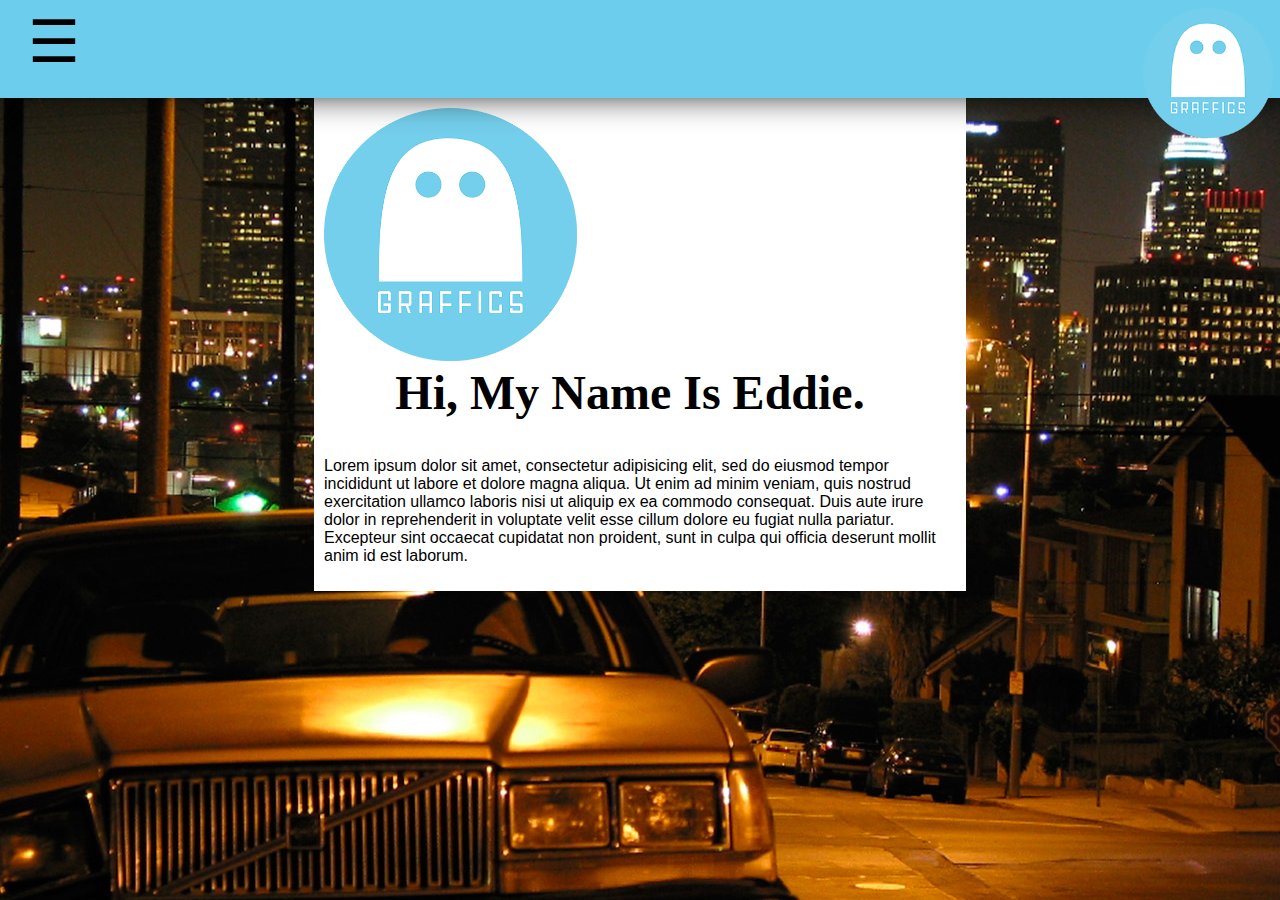
<file: index.html>
<!DOCTYPE html>
<!--[if lt IE 7]>      <html class="no-js lt-ie9 lt-ie8 lt-ie7"> <![endif]-->
<!--[if IE 7]>         <html class="no-js lt-ie9 lt-ie8"> <![endif]-->
<!--[if IE 8]>         <html class="no-js lt-ie9"> <![endif]-->
<!--[if gt IE 8]><!--> <html class="no-js"> <!--<![endif]-->
    <head>
        <meta charset="utf-8">
        <title>Home</title>
        <meta name="description" content="">
        <meta name="viewport" content="width=device-width">
        <link href='http://fonts.googleapis.com/css?family=Source+Sans+Pro:400,600,900' rel='stylesheet' type='text/css'>
        <link rel="stylesheet" href="css/styles.css">
    </head>
    <body>

<header>
     <a href="index.php"><img src="images/Ghost_Graffics.png"></a>

    </header>
    <nav id="menu" class="panel" role="navigation">
        <ul>
            <li><a href="index.php"><img src="images/web-icon-home.png"></a></li>
            <li><a href="web.php"><img src="images/web-icon-web.png"></a></li>
            <li><a href="graphic.php"><img src="images/web-icon-graphic.png"></a></li>
            <li><a href="contact.php"><img src="images/web-icon-contact.png"></a></li>
         
        </ul>
    </nav>


        
    <div class="wrap push">
        <a href="#menu" class="menu-link">&#9776;</a>
    </div>

    <div id="container";>
        <img id="largeLogo" src="images/logo_large.png">
        <h1>Hi, My Name Is Eddie.</h1>
        <p>
            Lorem ipsum dolor sit amet, consectetur adipisicing elit, sed do eiusmod
            tempor incididunt ut labore et dolore magna aliqua. Ut enim ad minim veniam,
            quis nostrud exercitation ullamco laboris nisi ut aliquip ex ea commodo
            consequat. Duis aute irure dolor in reprehenderit in voluptate velit esse
            cillum dolore eu fugiat nulla pariatur. Excepteur sint occaecat cupidatat non
            proident, sunt in culpa qui officia deserunt mollit anim id est laborum.
        </p>
    </div>

<!-- //nav slider  script-->
    <script src="https://ajax.googleapis.com/ajax/libs/jquery/1.9.1/jquery.min.js"></script>     
    <script src="js/bigSlide.js"></script>
    <script>
 //nav slider   
        $(document).ready(function() {
            $('.menu-link').bigSlide();
        });
    </script>
      
        
    </body>
</html>
</file>
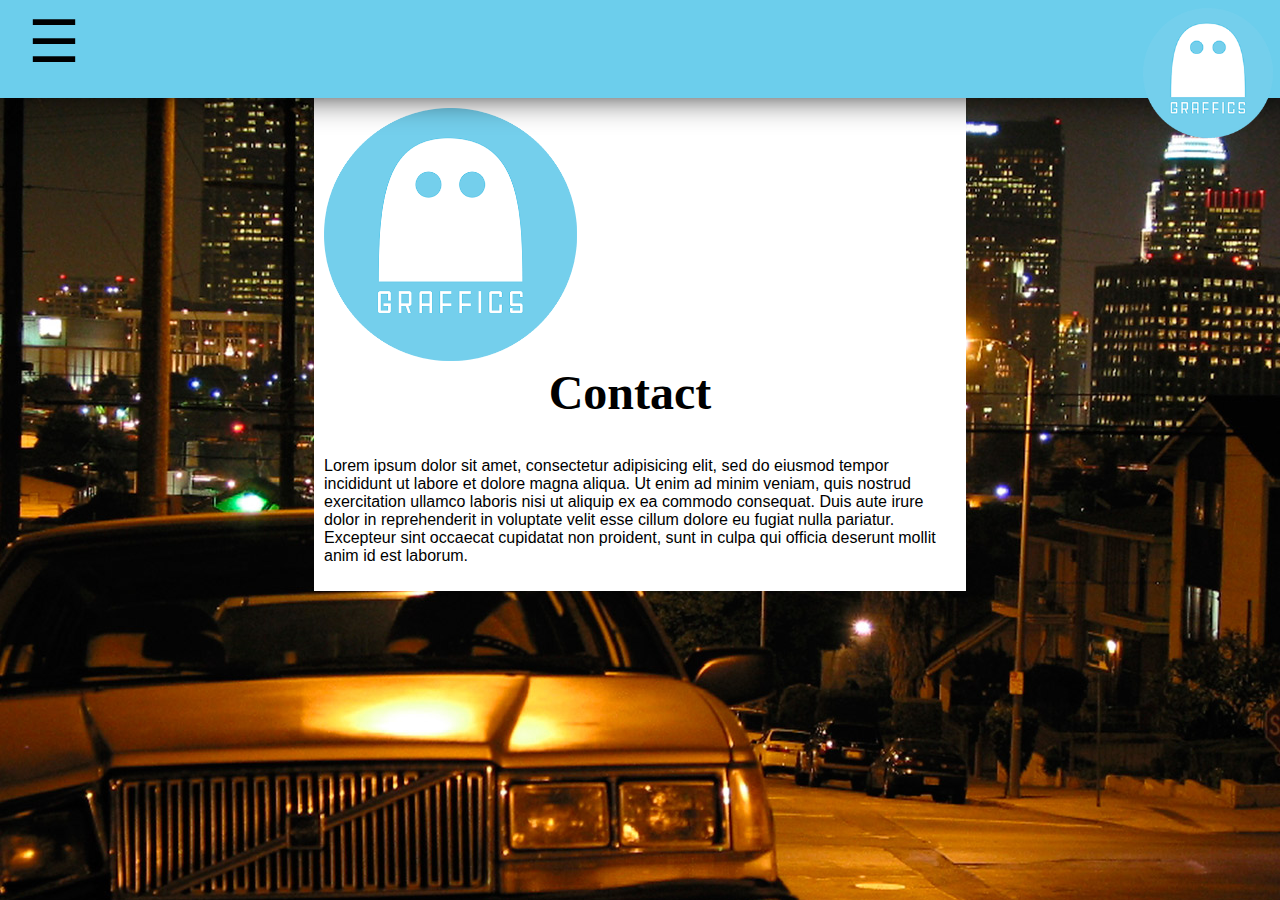
<file: contact.html>
<!DOCTYPE html>
<!--[if lt IE 7]>      <html class="no-js lt-ie9 lt-ie8 lt-ie7"> <![endif]-->
<!--[if IE 7]>         <html class="no-js lt-ie9 lt-ie8"> <![endif]-->
<!--[if IE 8]>         <html class="no-js lt-ie9"> <![endif]-->
<!--[if gt IE 8]><!--> <html class="no-js"> <!--<![endif]-->
    <head>
        <meta charset="utf-8">
        <title>Contact</title>
        <meta name="description" content="">
        <meta name="viewport" content="width=device-width">
        <link href='http://fonts.googleapis.com/css?family=Source+Sans+Pro:400,600,900' rel='stylesheet' type='text/css'>
        <link rel="stylesheet" href="css/styles.css">
    </head>
    <body>


   <header>
     <a href="index.php"><img src="images/Ghost_Graffics.png"></a>

    </header>
    <nav id="menu" class="panel" role="navigation">
        <ul>
            <li><a href="index.php"><img src="images/web-icon-home.png"></a></li>
            <li><a href="web.php"><img src="images/web-icon-web.png"></a></li>
            <li><a href="graphic.php"><img src="images/web-icon-graphic.png"></a></li>
            <li><a href="contact.php"><img src="images/web-icon-contact.png"></a></li>
         
        </ul>
    </nav>

        
    <div class="wrap push">
        <a href="#menu" class="menu-link">&#9776;</a>
    </div>

    <div id="container";>
        <img id="largeLogo" src="images/logo_large.png">
        <h1>Contact</h1>
        <p>
            Lorem ipsum dolor sit amet, consectetur adipisicing elit, sed do eiusmod
            tempor incididunt ut labore et dolore magna aliqua. Ut enim ad minim veniam,
            quis nostrud exercitation ullamco laboris nisi ut aliquip ex ea commodo
            consequat. Duis aute irure dolor in reprehenderit in voluptate velit esse
            cillum dolore eu fugiat nulla pariatur. Excepteur sint occaecat cupidatat non
            proident, sunt in culpa qui officia deserunt mollit anim id est laborum.
        </p>
    </div>

<!-- //nav slider  script-->
    <script src="https://ajax.googleapis.com/ajax/libs/jquery/1.9.1/jquery.min.js"></script>     
    <script src="js/bigSlide.js"></script>
    <script>
 //nav slider   
        $(document).ready(function() {
            $('.menu-link').bigSlide();
        });
    </script>
      
        
    </body>
</html>
</file>
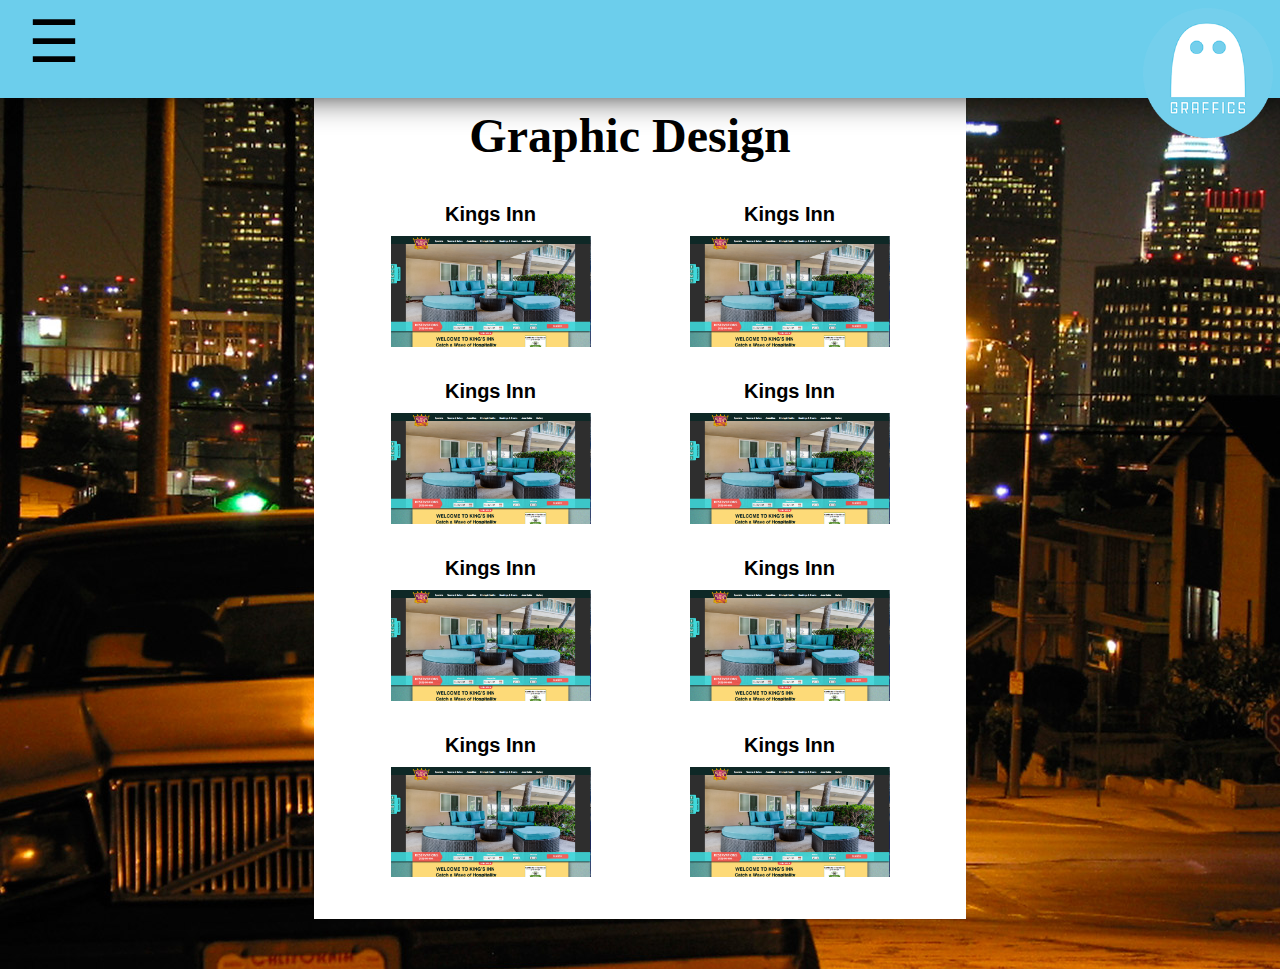
<file: graphic.html>
<!DOCTYPE html>
<!--[if lt IE 7]>      <html class="no-js lt-ie9 lt-ie8 lt-ie7"> <![endif]-->
<!--[if IE 7]>         <html class="no-js lt-ie9 lt-ie8"> <![endif]-->
<!--[if IE 8]>         <html class="no-js lt-ie9"> <![endif]-->
<!--[if gt IE 8]><!--> <html class="no-js"> <!--<![endif]-->
    <head>
        <meta charset="utf-8">
        <title>Graphic Design</title>
        <meta name="description" content="">
        <meta name="viewport" content="width=device-width">
        <link href='http://fonts.googleapis.com/css?family=Source+Sans+Pro:400,600,900' rel='stylesheet' type='text/css'>
        <link rel="stylesheet" href="css/styles.css">
    </head>
    <body>


    <header>
     <a href="index.php"><img src="images/Ghost_Graffics.png"></a>

    </header>
    <nav id="menu" class="panel" role="navigation">
        <ul>
            <li><a href="index.php"><img src="images/web-icon-home.png"></a></li>
            <li><a href="web.php"><img src="images/web-icon-web.png"></a></li>
            <li><a href="graphic.php"><img src="images/web-icon-graphic.png"></a></li>
            <li><a href="contact.php"><img src="images/web-icon-contact.png"></a></li>
         
        </ul>
    </nav>


        
    <div class="wrap push">
        <a href="#menu" class="menu-link">&#9776;</a>
    </div>

    <div id="container";>
        <h1>Graphic Design</h1>
        <div id="web-gallery">
        <table style="width:100%">
          <tr>
            <td><a href="http://www.kingsinnsandiego.com/"><h2>Kings Inn</h2><img src="images/porfolio/websites/kings.png"></a></td>
            <td><a href="http://www.kingsinnsandiego.com/"><h2>Kings Inn</h2><img src="images/porfolio/websites/kings.png"></a></td> 
           
          </tr>
          <tr>
            <td><a href="http://www.kingsinnsandiego.com/"><h2>Kings Inn</h2><img src="images/porfolio/websites/kings.png"></a></td>
            <td><a href="http://www.kingsinnsandiego.com/"><h2>Kings Inn</h2><img src="images/porfolio/websites/kings.png"></a></td> 
          </tr>
          <tr>
            <td><a href="http://www.kingsinnsandiego.com/"><h2>Kings Inn</h2><img src="images/porfolio/websites/kings.png"></a></td>
            <td><a href="http://www.kingsinnsandiego.com/"><h2>Kings Inn</h2><img src="images/porfolio/websites/kings.png"></a></td> 
          </tr>
          <tr>
            <td><a href="http://www.kingsinnsandiego.com/"><h2>Kings Inn</h2><img src="images/porfolio/websites/kings.png"></a></td>
            <td><a href="http://www.kingsinnsandiego.com/"><h2>Kings Inn</h2><img src="images/porfolio/websites/kings.png"></a></td> 
          </tr>
        </table>
        </div>
    </div>

<!-- //nav slider  script-->
    <script src="https://ajax.googleapis.com/ajax/libs/jquery/1.9.1/jquery.min.js"></script>     
    <script src="js/bigSlide.js"></script>
    <script>
 //nav slider   
        $(document).ready(function() {
            $('.menu-link').bigSlide();
        });
    </script>
      
        
    </body>
</html>
</file>
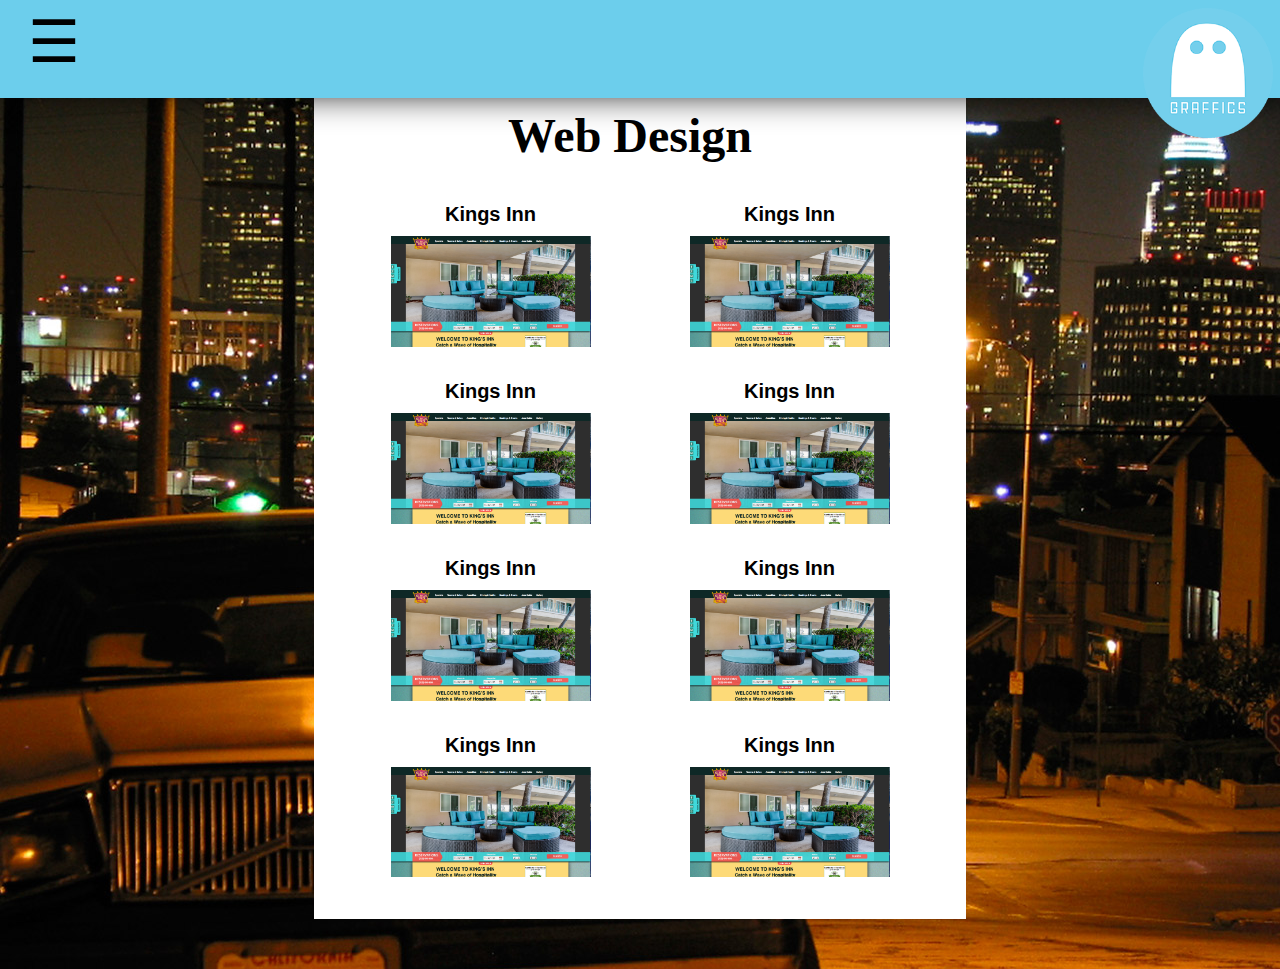
<file: web.html>
<!DOCTYPE html>
<!--[if lt IE 7]>      <html class="no-js lt-ie9 lt-ie8 lt-ie7"> <![endif]-->
<!--[if IE 7]>         <html class="no-js lt-ie9 lt-ie8"> <![endif]-->
<!--[if IE 8]>         <html class="no-js lt-ie9"> <![endif]-->
<!--[if gt IE 8]><!--> <html class="no-js"> <!--<![endif]-->
    <head>
        <meta charset="utf-8">
        <title>Web</title>
        <meta name="description" content="">
        <meta name="viewport" content="width=device-width">
        <link href='http://fonts.googleapis.com/css?family=Source+Sans+Pro:400,600,900' rel='stylesheet' type='text/css'>
        <link rel="stylesheet" href="css/styles.css">
    </head>
    <body>


   <header>
     <a href="index.php"><img src="images/Ghost_Graffics.png"></a>

    </header>
    <nav id="menu" class="panel" role="navigation">
        <ul>
            <li><a href="index.php"><img src="images/web-icon-home.png"></a></li>
            <li><a href="web.php"><img src="images/web-icon-web.png"></a></li>
            <li><a href="graphic.php"><img src="images/web-icon-graphic.png"></a></li>
            <li><a href="contact.php"><img src="images/web-icon-contact.png"></a></li>
         
        </ul>
    </nav>

        
    <div class="wrap push">
        <a href="#menu" class="menu-link">&#9776;</a>
    </div>

    <div id="container";>
        <h1>Web Design</h1>
        <div id="web-gallery">
        <table style="width:100%">
          <tr>
            <td><a href="http://www.kingsinnsandiego.com/"><h2>Kings Inn</h2><img src="images/porfolio/websites/kings.png"></a></td>
            <td><a href="http://www.kingsinnsandiego.com/"><h2>Kings Inn</h2><img src="images/porfolio/websites/kings.png"></a></td> 
           
          </tr>
          <tr>
            <td><a href="http://www.kingsinnsandiego.com/"><h2>Kings Inn</h2><img src="images/porfolio/websites/kings.png"></a></td>
            <td><a href="http://www.kingsinnsandiego.com/"><h2>Kings Inn</h2><img src="images/porfolio/websites/kings.png"></a></td> 
          </tr>
          <tr>
            <td><a href="http://www.kingsinnsandiego.com/"><h2>Kings Inn</h2><img src="images/porfolio/websites/kings.png"></a></td>
            <td><a href="http://www.kingsinnsandiego.com/"><h2>Kings Inn</h2><img src="images/porfolio/websites/kings.png"></a></td> 
          </tr>
          <tr>
            <td><a href="http://www.kingsinnsandiego.com/"><h2>Kings Inn</h2><img src="images/porfolio/websites/kings.png"></a></td>
            <td><a href="http://www.kingsinnsandiego.com/"><h2>Kings Inn</h2><img src="images/porfolio/websites/kings.png"></a></td> 
          </tr>
        </table>
        </div>
    </div>

<!-- //nav slider  script-->
    <script src="https://ajax.googleapis.com/ajax/libs/jquery/1.9.1/jquery.min.js"></script>     
    <script src="js/bigSlide.js"></script>
    <script>
 //nav slider   
        $(document).ready(function() {
            $('.menu-link').bigSlide();
        });
    </script>
      
        
    </body>
</html>
</file>
<file: css/styles.css>
body{ 
   /* width: 100%;*/
    font-family:"Helvetica Neue",Helvetica,Arial,sans-serif; 
    min-height:100%; 
    padding:0px; 
    background-image:url('../images/14916946.jpg');
    background-attachment: fixed;
    background-repeat: no-repeat;
    background-position:center center; 
    background-color: #000; 
}

header{
    background-color: #6CCEEC;
    color: #fff;
    width: 100%;
    height: 80px;
    padding: 10px;
    margin-bottom:-45px; 
    margin-top: -10px;
    margin-left: -10px;
    font-family: LobsterTwo;
    z-index: 10;
    box-shadow: 5px -5px 35px #000;
    position: fixed;
}
header img{

    margin: 0 15px 0 auto;
    float: right;
    z-index: 10;
    width: 130px

   
}
 h1{
        text-align: center;
        font-size: 48px;
        font-family: LobsterTwo;
        margin-top: auto;
        margin-right: 20px;
        height: 60px;
    }
h2{
        text-align: center;
        font-size: 20px;
        font-family: sans-serif;
        margin: 0 auto 10px;
        width: 100px;

    }
#masthead{
    width: 100%;
    margin: 100px auto 0;
    text-align: center;

} 
#largeLogo{
    width: 40%;
    margin: 0 auto;
    text-align: center;
 }
#container {
    width: 50%;
    margin: 50px auto;
    background-color: #fff;
    padding: 10px;
}


 #web-gallery{
    width: 600px;
    text-align: center;
    margin: 0 auto;
    
 }
  #web-gallery img{
    width: 200px;
    margin: 0 auto;
    text-align: center;
    padding-bottom: 25px;
 }
  #web-gallery a{
    text-decoration: none;
    color: #000;
 }

 #web-gallery a:hover{
    text-decoration: none;
    color: #6CCEEC;
 }
 
@media screen and (max-width: 900px){
    header {
        font-size: 56px;
        height: 80px;
        position: fixed;
        
    }
 #masthead{
    width: 100%;
    margin: 100px auto 0;
    text-align: center;

} 
#largeLogo{
    width: 60%;
    margin: 0 auto;
    text-align: center;
 }
    div {
        margin-top: -5px;
        padding-bottom: 25px;
        margin-right: 80px;
    }
    h1{
        text-align: center;
        font-size: 38px;
        margin: 0 auto;
    }
    
 #container {
    width: 70%;
    margin: 30px auto;
    background-color: #fff;
    padding: 10px;
}
 #web-gallery{
    width: 400px;
    text-align: center;
    margin: 0 auto;
    
 }
  #web-gallery img{
    width: 150px;
    margin: 0 auto;
    text-align: center;
    padding-bottom: 25px;
 }
   


}
@media screen and (max-width: 600px){
    #container {
    width: 75%;
    margin: 60px auto;
    background-color: #fff;
    padding: 10px;
}
    header {
        font-size: 32px;
        height: 60px;
        width: 110%;
        
    }
    header img{

    margin: 0 65px 0 auto;
    float: right;
    z-index: 10;
    width: 100px  
	}
     #masthead{
    width: 100%;
    margin: 100px auto 0;
    text-align: center;

} 
#largeLogo{
    width: 60%;
    margin: 0 auto;
    text-align: center;
 }
    div {
        margin-top: 0px;
        margin-right: 100px;
        padding-bottom: 0px;
    }

     h1{
    
        font-size: 30px;
        margin: 0 auto;
        text-align: center
        ;

    }
    p{
        text-align: justify;
        font-size: 14px;
        margin: 0 auto;
        width: 80%
        ;

    }
    #web-gallery{
    width: 300px;
    text-align: center;
    margin: 0 auto;
    
 }
    
#web-gallery img{
    width: 100px;
    margin: 0 auto;
    text-align: center;
    padding-bottom: 25px;
 }

}



.panel {
    position: fixed;
    left: -10.625em; /*or width of your navigation panel*/
    width: 10.625em; /*should match the above value*/
    z-index: 420;
    background: #101820;
}

/*  
    Demo Specific Styles
    ====================
*/



.wrap {
    position: relative;
    max-width: 100%;
    margin: 0 auto;
    padding: 20px;
    z-index: 420;
}

  
}

.panel a {
    color: #fff;
}

.menu {
    width: 20px;
    height: 20px;
    z-index: 420;
    position: fixed;
}




ul {
   
    width: 90px;
    height: 100%;
    margin-left: 0px;
    

     
 
    z-index: 3; 
}

li img{
    height: 92px;
    width: 92px;
}

@media screen and (max-width: 900px){
    nav#menu.panel li img {
        width: 80px;
        height: 80px;
        margin: auto;
    }
}
@media screen and (max-width: 600px){
    nav#menu.panel li img {
        width: 60px;
        height: 60px;
    }
}


/*The Button*/
a.menu-link{
    font-size: 58px;
    position: fixed;
    margin-top: -20px;
    color: black;
    text-decoration: none;
}  

@media screen and (max-width: 900px){

    a.menu-link{
        z-index: 100;
        font-size: 48px;
        text-decoration: none;
        margin-top: -15px;


}

@media screen and (max-width: 600px){

    a.menu-link{
        z-index: 100;
        font-size: 32px;
        text-decoration: none;
        margin-top: -10px;


}
</file>
